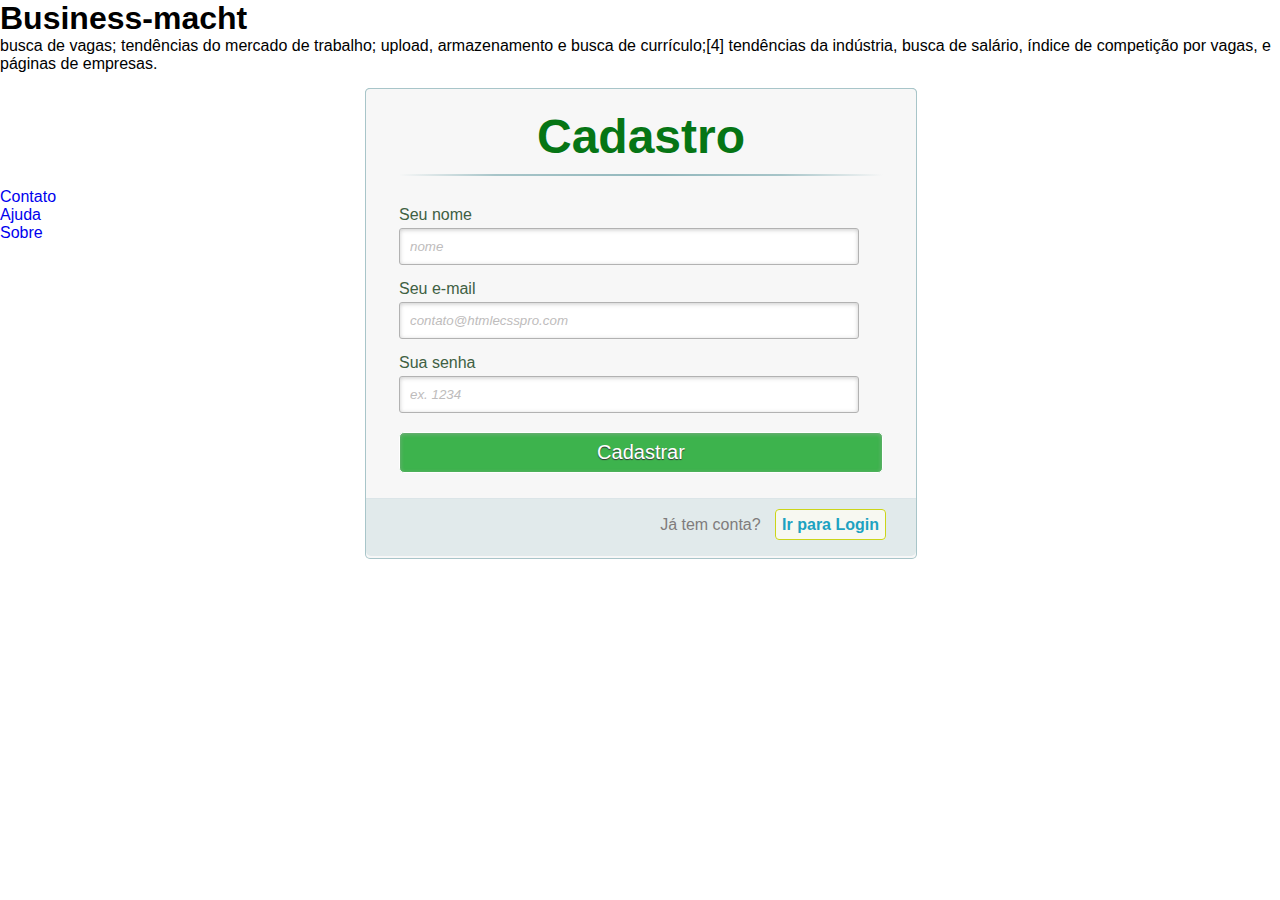
<file: bunisses-match/index.html>
<html lang="pt-br">
<head>
    <meta charset="UTF-8">
    <meta name="viewport" content="width=device-width, initial-scale=1.0">
    <meta http-equiv="X-UA-Compatible" content="ie=edge">
    <title>Business-macht</title>
    <link rel="icon" href="icone/icone.png">
    <link rel="stylesheet" href="css/index.css">
</head>
<body>
        
    <main>
            <h1>Business-macht</h1>

          <p>  busca de vagas; tendências do mercado de trabalho; upload, armazenamento e busca de currículo;[4] 
            tendências da indústria, busca de salário,
             índice de competição por vagas, e páginas de empresas.
          </p>
          <div class="container" >
                <a class="links" id="paracadastro"></a>
                <a class="links" id="paralogin"></a>
                 
                <div class="content">      
                  <!--FORMULÁRIO DE LOGIN-->
                  <div id="login">
                    <form method="post" action=""> 
                      <h2>Login</h2> 
                      <p> 
                        <label for="nome_login">Seu nome</label>
                        <input id="nome_login" name="nome_login" required="required" type="text" placeholder="ex. contato@htmlecsspro.com"/>
                      </p>
                       
                      <p> 
                        <label for="email_login">Seu e-mail</label>
                        <input id="email_login" name="email_login" required="required" type="password" placeholder="ex. senha" /> 
                      </p>
                       
                      <p> 
                        <input type="checkbox" name="manterlogado" id="manterlogado" value="" /> 
                        <label for="manterlogado">Manter-me logado</label>
                      </p>
                       
                      <p> 
                        <input type="submit" value="Logar" /> 
                      </p>
                       
                      <p class="link">
                        Ainda não tem conta?
                        <a href="#paracadastro">Cadastre-se</a>
                      </p>
                    </form>
                  </div>
             
                  <!--FORMULÁRIO DE CADASTRO-->
                  <div id="cadastro">
                    <form method="post" action=""> 
                      <h2>Cadastro</h2> 
                       
                      <p> 
                        <label for="nome_cad">Seu nome</label>
                        <input id="nome_cad" name="nome_cad" required="required" type="text" placeholder="nome" />
                      </p>
                       
                      <p> 
                        <label for="email_cad">Seu e-mail</label>
                        <input id="email_cad" name="email_cad" required="required" type="email" placeholder="contato@htmlecsspro.com"/> 
                      </p>
                       
                      <p> 
                        <label for="senha_cad">Sua senha</label>
                        <input id="senha_cad" name="senha_cad" required="required" type="password" placeholder="ex. 1234"/>
                      </p>
                       
                      <p> 
                        <input type="submit" value="Cadastrar"/> 
                      </p>
                       
                      <p class="link">  
                        Já tem conta?
                        <a href="#paralogin"> Ir para Login </a>
                      </p>
                    </form>
                  </div>
                </div>
              </div> 


    </main>
    <nav>
        <ul>
            <li><a href="contato.html">Contato</a></li>
            <li><a href="ajuda.html">Ajuda</a></li>
            <li><a href="sobre.html">Sobre</a></li>
        </ul>
    </nav>
</body>
</html>
</file>
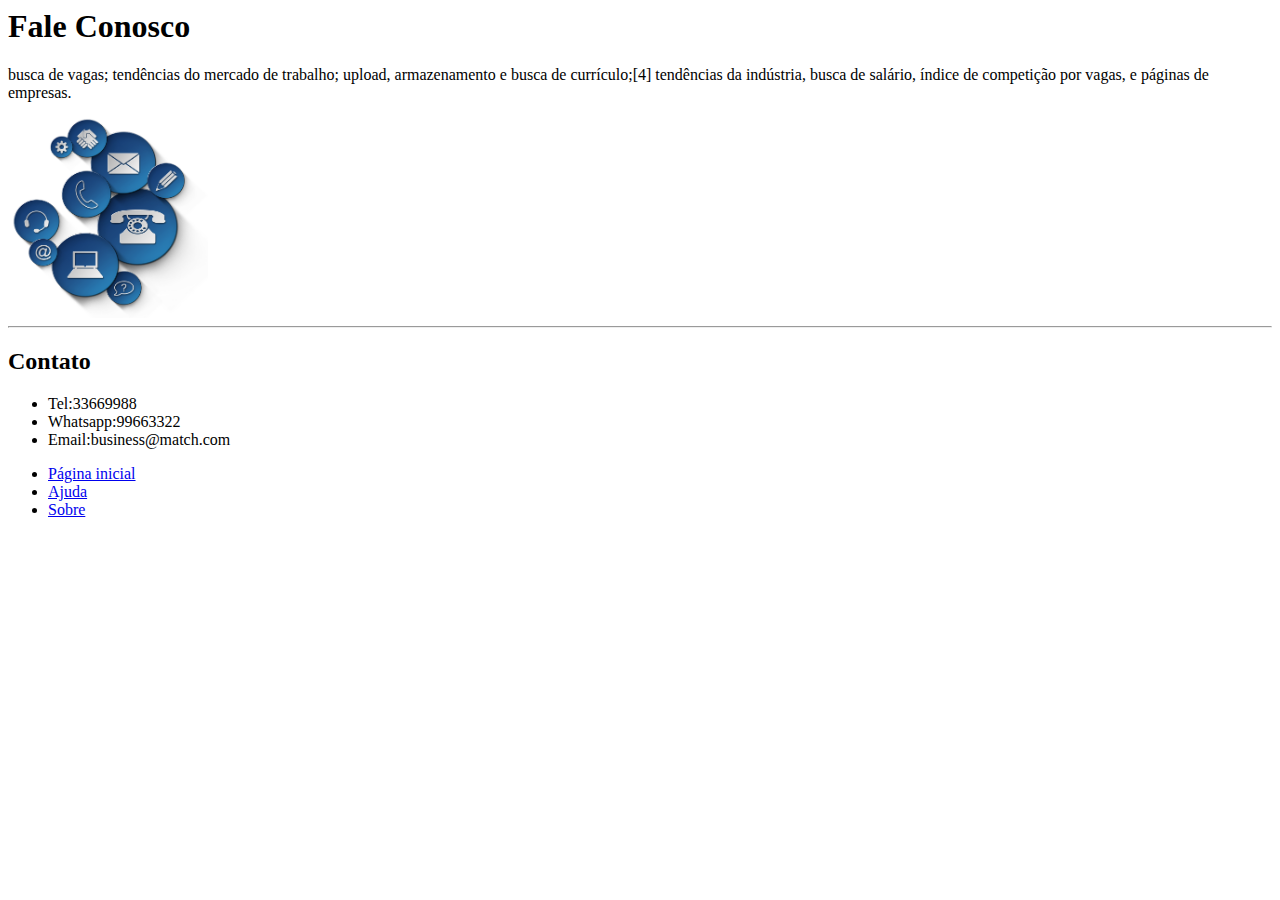
<file: bunisses-match/contato.html>
<html lang="pt-br">
<head>
    <meta charset="UTF-8">
    <meta name="viewport" content="width=device-width, initial-scale=1.0">
    <meta http-equiv="X-UA-Compatible" content="ie=edge">
    <title>Contato</title>
    <link rel="icon" href="icone/icone.png">
    <link rel="stylesheet" href="css/contato.css">
</head>
<body>
    <h1>Fale Conosco</h1>
    <main>
        <p>
            busca de vagas; tendências do mercado de trabalho; upload, armazenamento e busca de currículo;[4]
             tendências da indústria, busca de salário,
             índice de competição por vagas, e páginas de empresas.
        </p>
        <img src="img/contato.png" alt="imagem-contato">
    </main>
    <hr>
    <h2>Contato</h2>
    <ul>
        <li>Tel:33669988</li>
        <li>Whatsapp:99663322</li>
        <li>Email:business@match.com</li>
    </ul>
    <nav>
            <ul>
                <li><a href="index.html">Página inicial</a></li>
                <li><a href="ajuda.html">Ajuda</a></li>
                <li><a href="sobre.html">Sobre</a></li>
            </ul>
        </nav>
    
</body>
</html>
</file>
<file: bunisses-match/css/contato.css>
img{
    width: 200px;
    height: 200px;
    
}
</file>
<file: bunisses-match/css/index.css>
/* CSS reset */
*, *:before, *:after { 
    margin:0;
    padding:0;
    font-family: Arial,sans-serif;
  }
   
  /* remove a linha dos links */
  a{
    text-decoration: none;
  }
   
  /* esconde as ancoras da tela */
  a.links{
    display: none;
  }
  .content{
    width: 550px;
    min-height: 100px;    
    margin: 0px auto;
    position: relative;   
  }
  h2{
    font-size: 48px;
    color: #067515;
    padding: 2px 0 10px 0;
    font-family: Arial,sans-serif;
    font-weight: bold;
    text-align: center;
    padding-bottom: 30px;
  }
  h2:after{
    content: ' ';
    display: block;
    width: 100%;
    height: 2px;
    margin-top: 10px;
    background: -webkit-linear-gradient(left, rgba(147,184,189,0) 0%,rgba(147,184,189,0.8) 20%,rgba(147,184,189,1) 53%,rgba(147,184,189,0.8) 79%,rgba(147,184,189,0) 100%); 
    background: linear-gradient(left, rgba(147,184,189,0) 0%,rgba(147,184,189,0.8) 20%,rgba(147,184,189,1) 53%,rgba(147,184,189,0.8) 79%,rgba(147,184,189,0) 100%); 
  }
  p{
    margin-bottom:15px;
  }
   
  .content p:first-child{
    margin: 0px;
  }
   
  label{
    color: #406043;
    position: relative;
  }
  /* placeholder */
::-webkit-input-placeholder  {
    color: #bebcbc; 
    font-style: italic;
  }
   
  input:-moz-placeholder,
  textarea:-moz-placeholder{
    color: #bebcbc;
    font-style: italic;
  }
  input {
    outline: none;
  }
   
  /*estilo dos input,  menos o checkbox */
  input:not([type="checkbox"]){
    width: 95%;
    margin-top: 4px;
    padding: 10px;    
    border: 1px solid #b2b2b2;
   
    -webkit-border-radius: 3px;
    border-radius: 3px;
   
    -webkit-box-shadow: 0px 1px 4px 0px rgba(168, 168, 168, 0.6) inset;
    box-shadow: 0px 1px 4px 0px rgba(168, 168, 168, 0.6) inset;
   
    -webkit-transition: all 0.2s linear;
    transition: all 0.2s linear;
  }
   
  /*estilo do botão submit */
  input[type="submit"]{
    width: 100%!important;
    cursor: pointer;  
    background: rgb(61, 179, 77);
    padding: 8px 5px;
    color: #fff;
    font-size: 20px;  
    border: 1px solid #fff;   
    margin-bottom: 10px;  
    text-shadow: 0 1px 1px #333;
   
    -webkit-border-radius: 5px;
    border-radius: 5px;
   
    transition: all 0.2s linear;
  }
   
  /*estilo do botão submit no hover */
  input[type="submit"]:hover{
    background: #4ac65f;
  }
  .link{
    position: absolute;
    background: #e1eaeb;
    color: #7f7c7c;
    left: 0px;
    height: 20px;
    width: 490px;
    padding: 17px 30px 20px 30px;
    font-size: 16px;
    text-align: right;
    border-top: 1px solid #dbe5e8;
   
    -webkit-border-radius: 0 0  5px 5px;
    border-radius: 0 0  5px 5px;
  }
   
  .link a {
    font-weight: bold;
    background: #f7f8f1;
    padding: 6px;
    color: rgb(29, 162, 193);
    margin-left: 10px;
    border: 1px solid #cbd518;
   
    -webkit-border-radius: 4px;
    border-radius: 4px;  
   
    -webkit-transition: all 0.4s linear;
    transition: all 0.4s  linear;
  }
   
  .link a:hover {
    color: #39bfd7;
    background: #f7f7f7;
    border: 1px solid #4ab3c6;
  }
  #cadastro, 
#login{
  position: absolute;
  top: 0px;
  width: 88%;   
  padding: 18px 6% 60px 6%;
  margin: 0 0 35px 0;
  background: #f7f7f7;
  border: 1px solid rgba(147, 184, 189,0.8);
   
  -webkit-box-shadow: 5px;
  border-radius: 5px;
   
  -webkit-animation-duration: 0.5s;
  -webkit-animation-timing-function: ease;
  -webkit-animation-fill-mode: both;
 
  animation-duration: 0.5s;
  animation-timing-function: ease;
  animation-fill-mode: both;
}
/* Efeito ao clicar no botão ( Ir para Login ) */
#paracadastro:target ~ .content #cadastro,
#paralogin:target ~ .content #login{
  z-index: 2;
  -webkit-animation-name: fadeInLeft;
  animation-name: fadeInLeft;
 
  -webkit-animation-delay: .1s;
  animation-delay: .1s;
}
 
/* Efeito ao clicar no botão ( Cadastre-se ) */
#registro:target ~ .content #login,
#paralogin:target ~ .content #cadastro{
  -webkit-animation-name: fadeOutLeft;
  animation-name: fadeOutLeft;
}
/*fadeInLeft*/
@-webkit-keyframes fadeInLeft {
    0% {
      opacity: 0;
      -webkit-transform: translateX(-20px);
    }
    100% {
      opacity: 1;
      -webkit-transform: translateX(0);
    }
  }
   
  @keyframes fadeInLeft {
    0% {
      opacity: 0;
      transform: translateX(-20px);
    }
    100% {
      opacity: 1;
      transform: translateX(0);
    }
  }
   
  /*fadeOutLeft*/
  @-webkit-keyframes fadeOutLeft {
    0% {
      opacity: 1;
      -webkit-transform: translateX(0);
    }
    100% {
      opacity: 0;
      -webkit-transform: translateX(-20px);
    }
  }
   
  @keyframes fadeOutLeft {
    0% {
      opacity: 1;
      transform: translateX(0);
    }
    100% {
      opacity: 0;
      transform: translateX(-20px);
    }
  }
</file>
